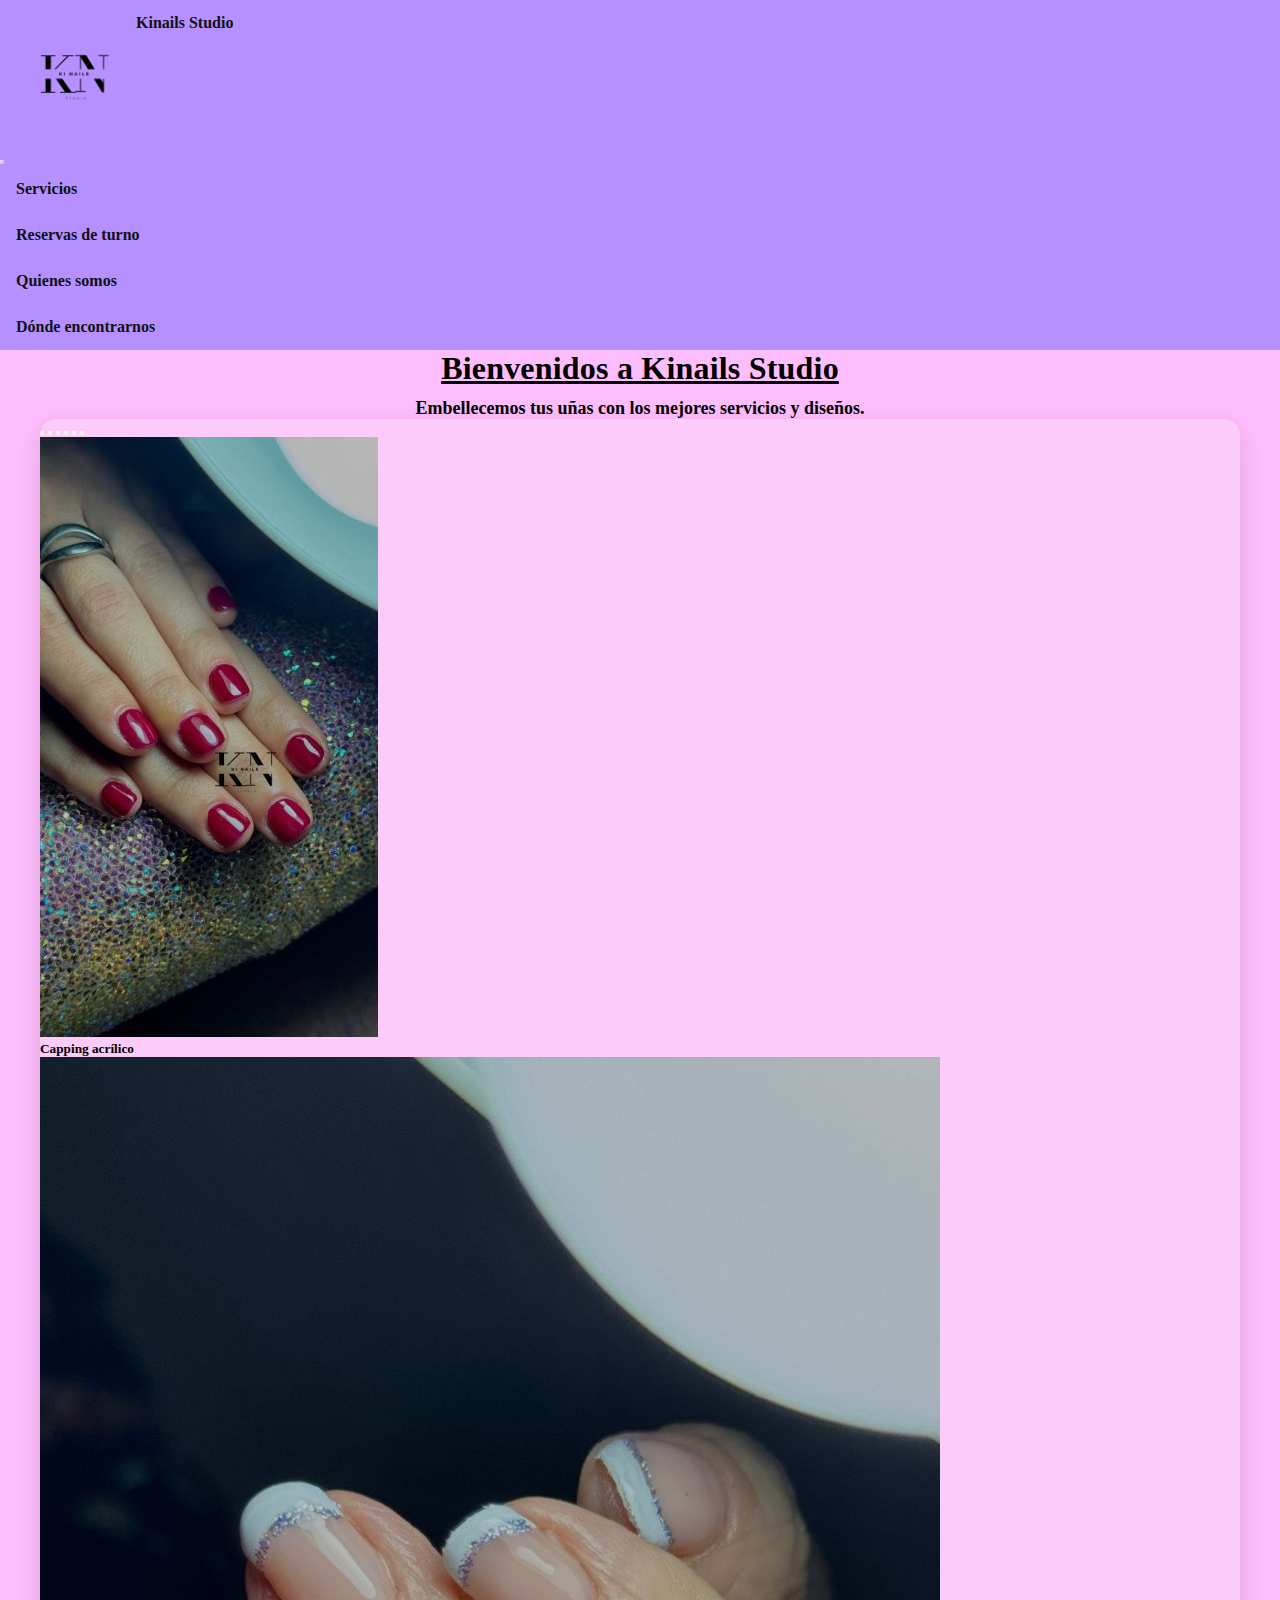
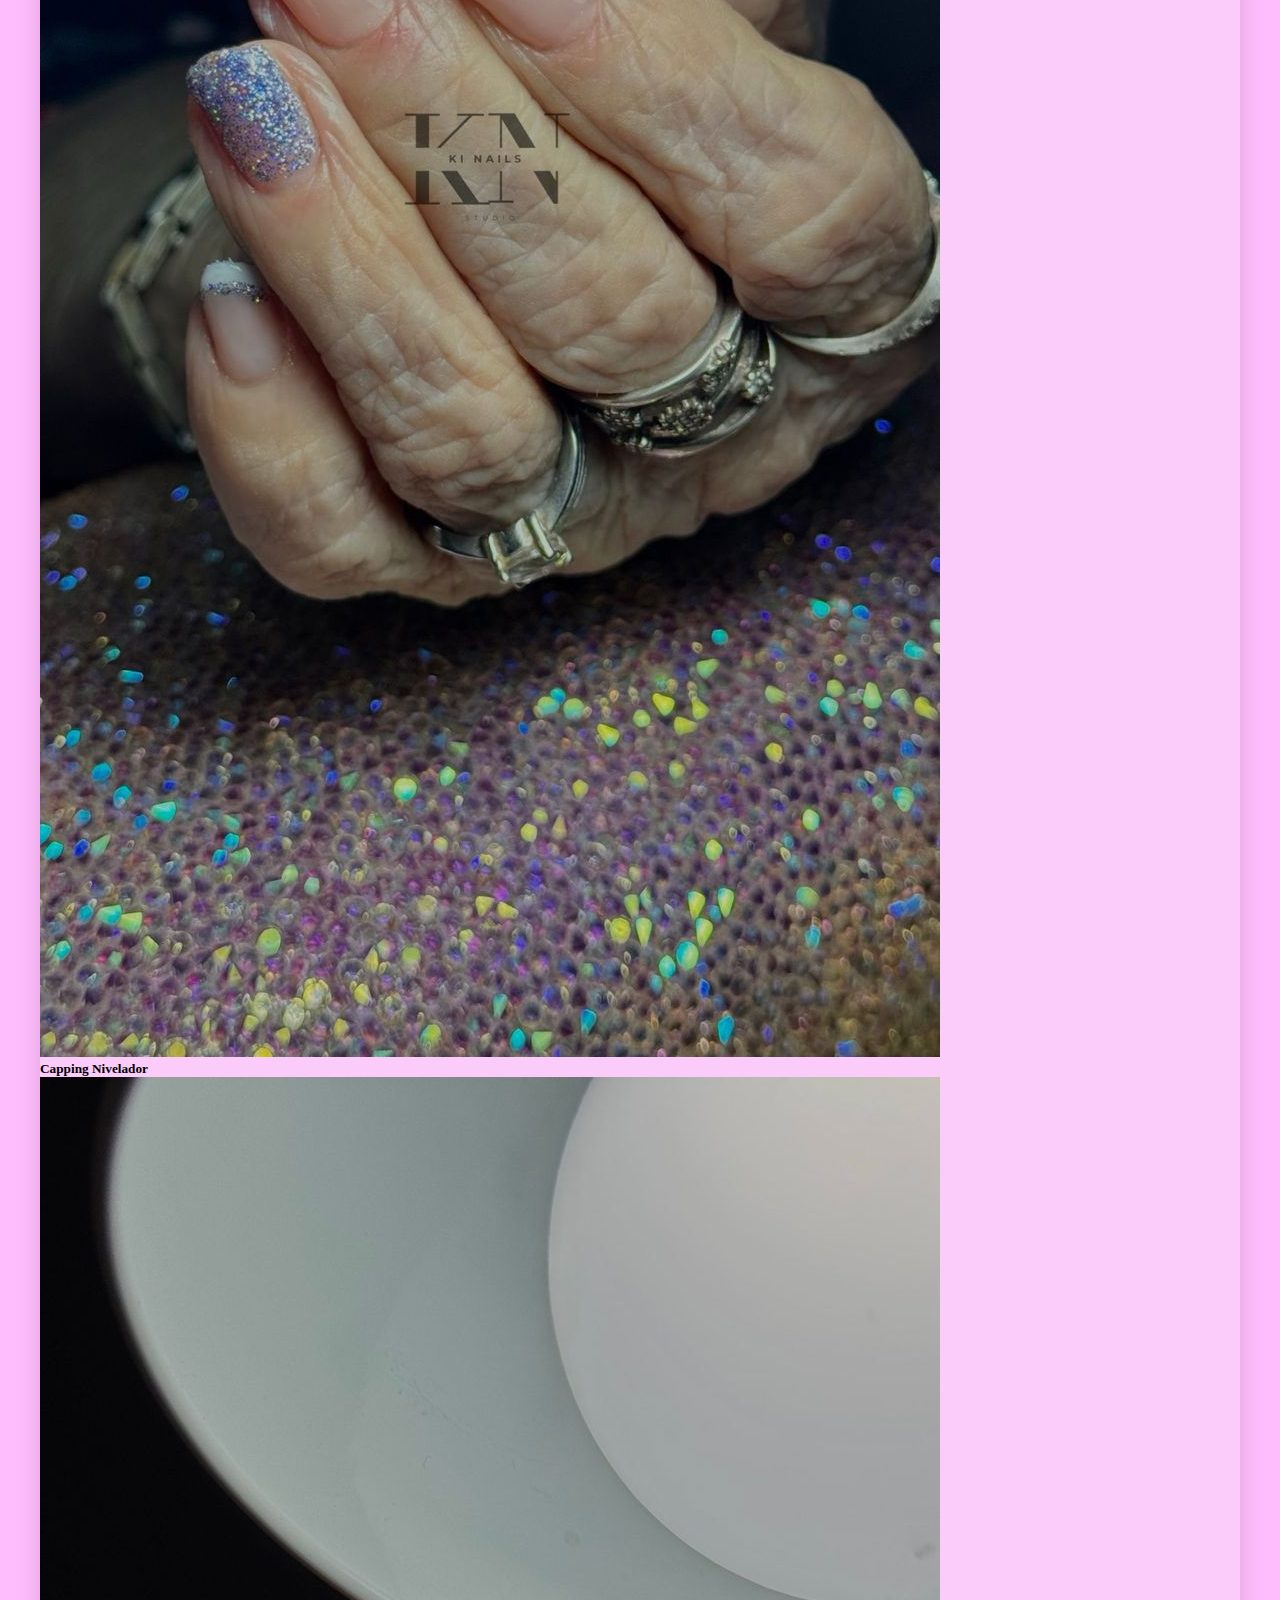
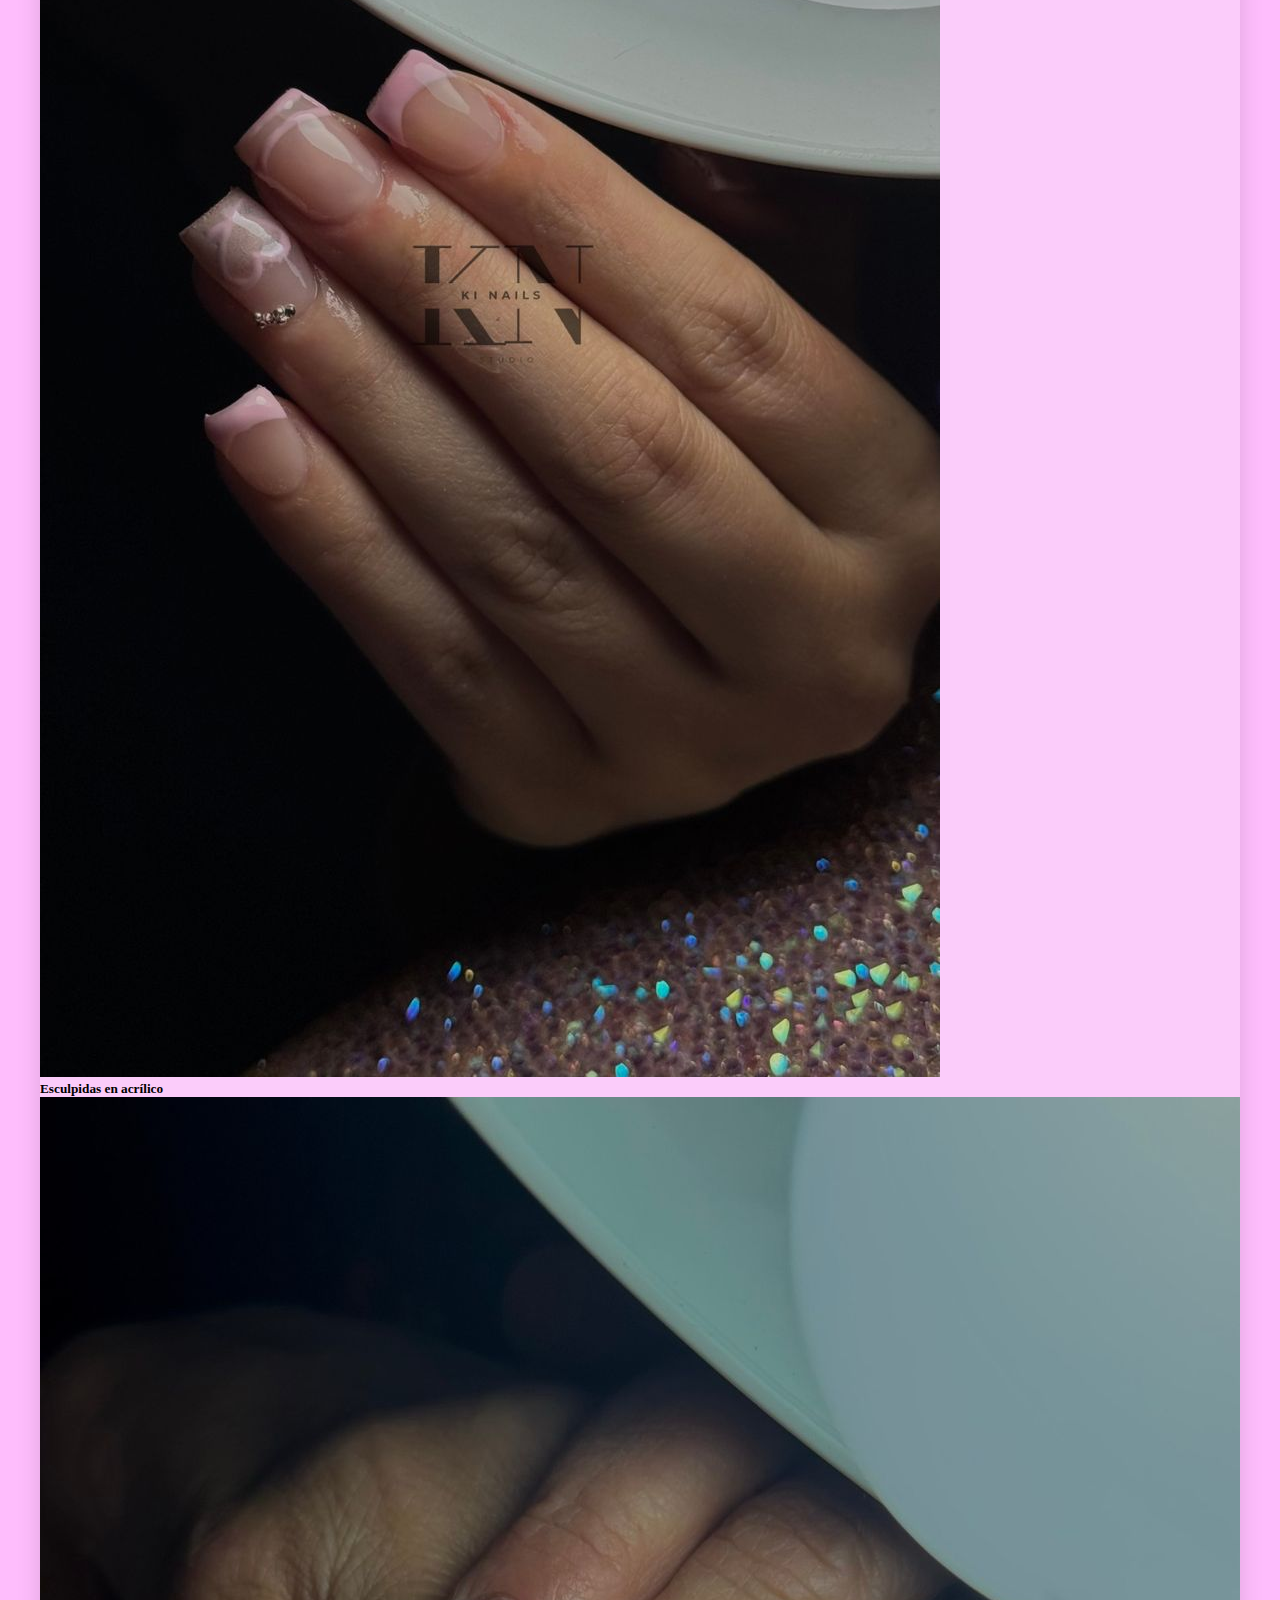
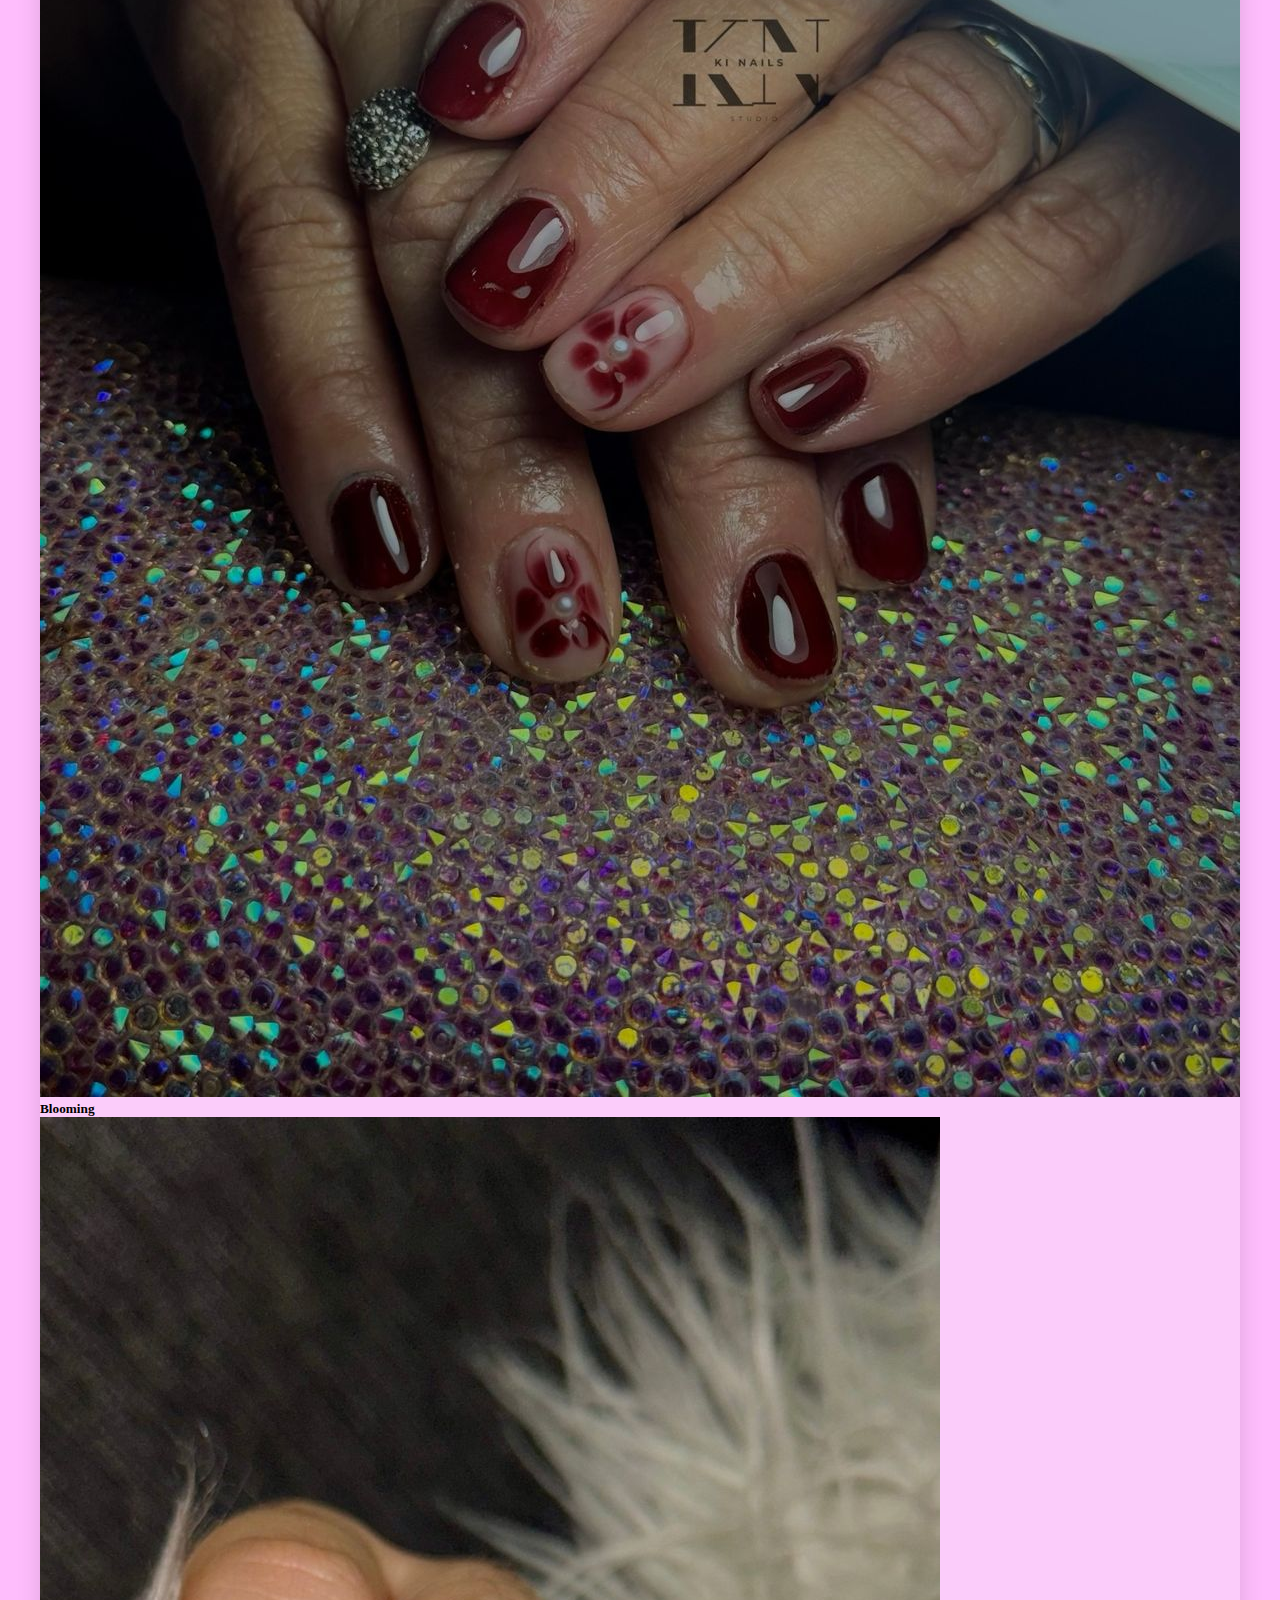
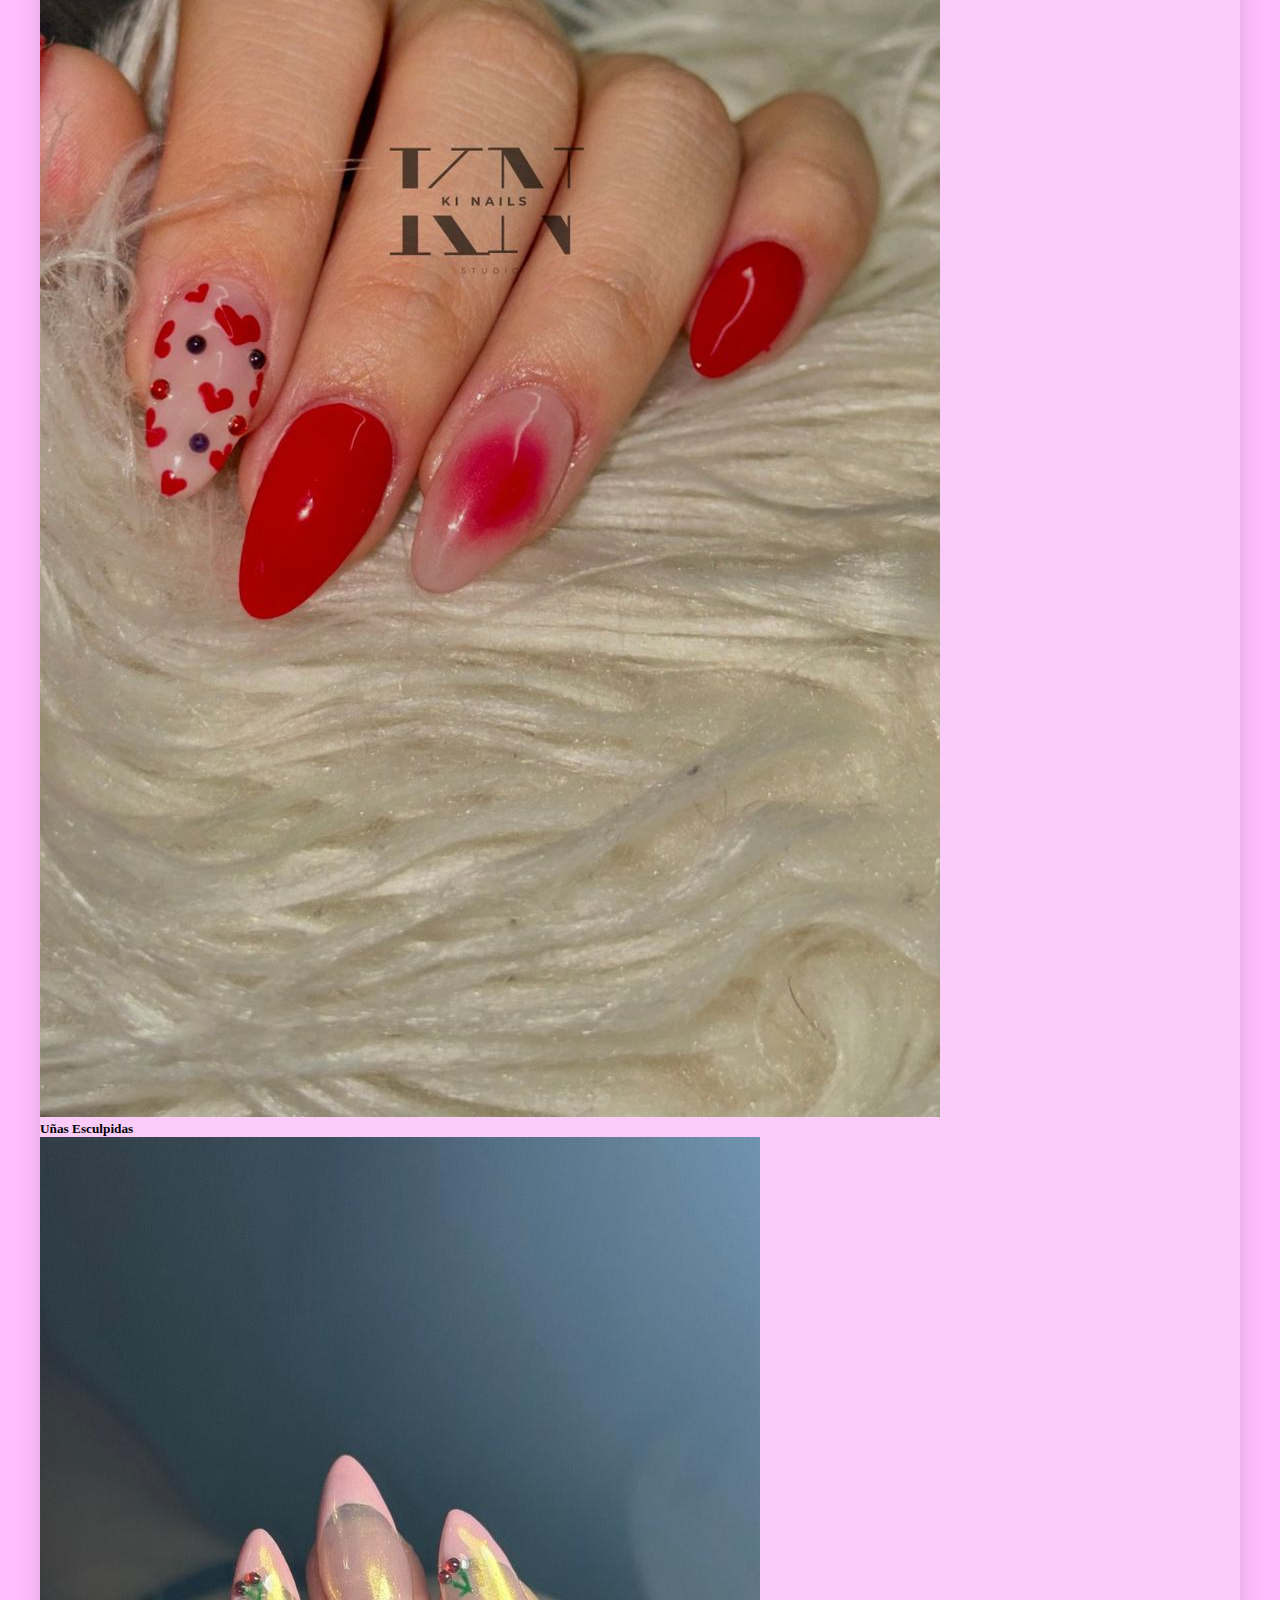
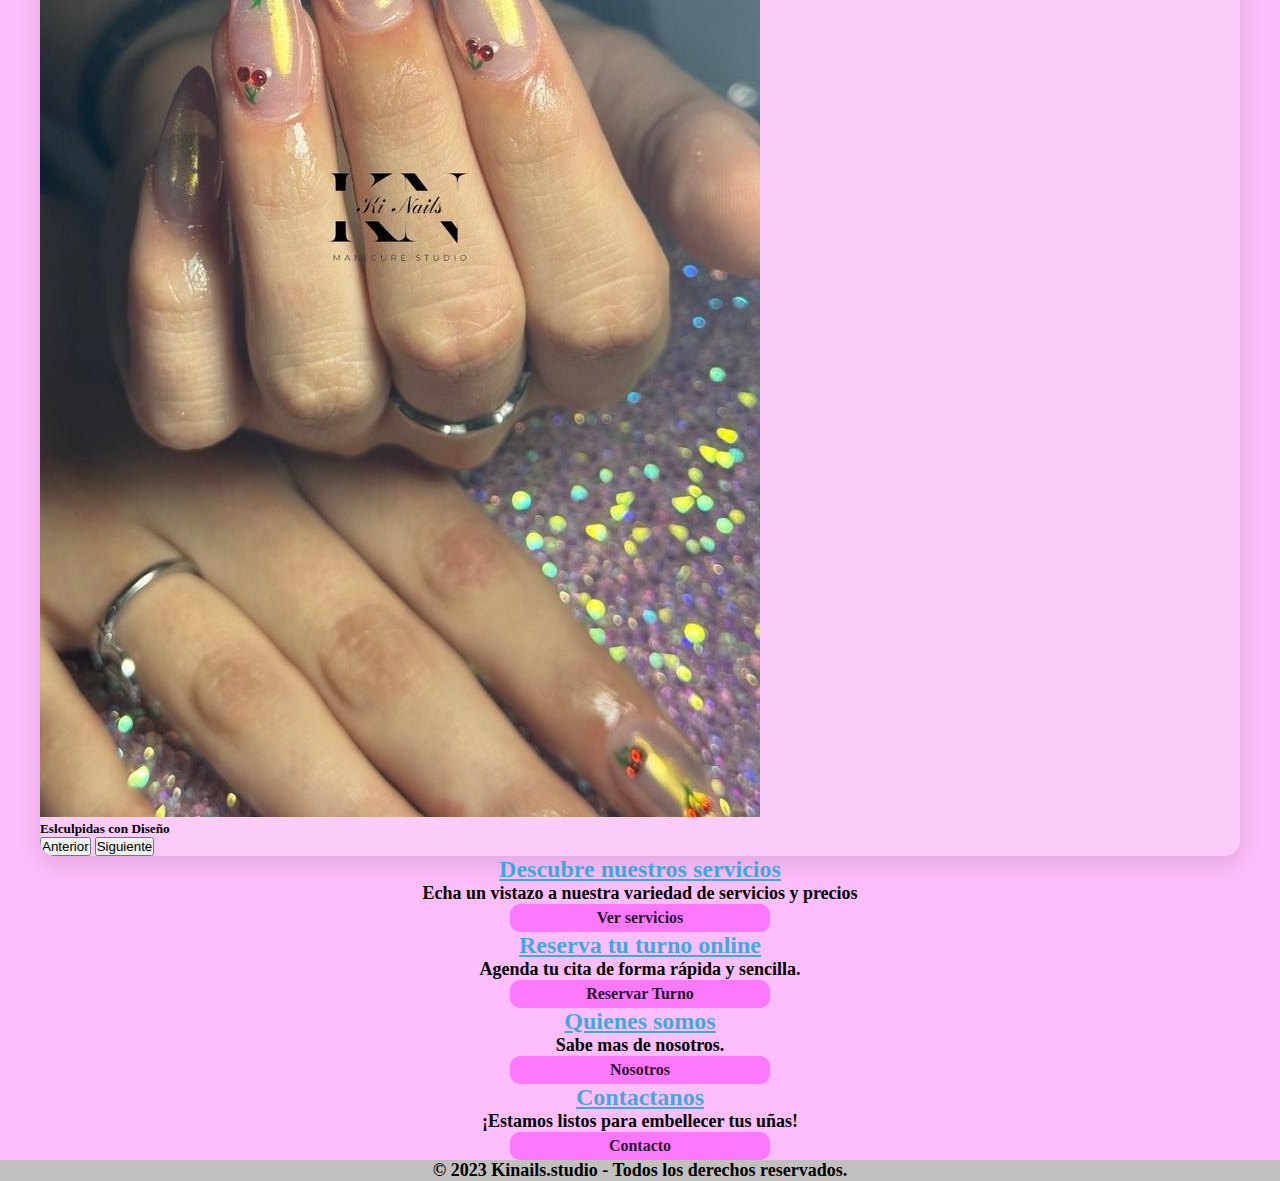
<file: index.html>
<!DOCTYPE html>
<html lang="en">

<head>
    <meta charset="UTF-8">
    <meta name="viewport" content="width=device-width, initial-scale=1.0">
    <title>Kinails Studio</title>
    <link href="https://cdn.jsdelivr.net/npm/bootstrap@5.3.7/dist/css/bootstrap.min.css" rel="stylesheet"
        integrity="sha384-LN+7fdVzj6u52u30Kp6M/trliBMCMKTyK833zpbD+pXdCLuTusPj697FH4R/5mcr" crossorigin="anonymous">

    <link rel="stylesheet" href="./css/styles.css">
</head>

<body>

    <header>
        <nav class="navbar navbar-expand-lg bg-kinails">
            <div class="container">

                <a class="navbar-brand d-flex align-items-center" href="index.html">
                    <img src="./assets/img/kinails.jpg-removebg-preview.png" alt="Kinails Studio" height="120"
                        class="me-2">
                    <span class="brand-text d-none d-sm-inline">Kinails Studio</span>
                </a>


                <button class="navbar-toggler" type="button" data-bs-toggle="collapse" data-bs-target="#mainNav"
                    aria-controls="mainNav" aria-expanded="false" aria-label="Toggle navigation">
                    <span class="navbar-toggler-icon"></span>
                </button>


                <div class="collapse navbar-collapse" id="mainNav">
                    <ul class="navbar-nav ms-auto">
                        <li class="nav-item"><a class="nav-link" href="./pages/servicios.html">Servicios</a></li>
                        <li class="nav-item"><a class="nav-link" href="./pages/reservas.html">Reservas de turno</a></li>
                        <li class="nav-item"><a class="nav-link" href="./pages/quienes-somos.html">Quienes somos</a>
                        </li>
                        <li class="nav-item"><a class="nav-link" href="./pages/donde-encontrarnos.html">Dónde
                                encontrarnos</a></li>
                    </ul>
                </div>
            </div>
        </nav>
    </header>

    <main>


        <h1>Bienvenidos a Kinails Studio</h1>

        <p>Embellecemos tus uñas con los mejores servicios y diseños.</p>
        <!-- Carrusel -->

        <section class="container">
            <div class="row">
                <div class="col-sm-12 col-lg-6">
                    <div id="carouselExampleCaptions" class="carousel slide" data-bs-ride="carousel">

                        <!-- Indicadores -->
                        <div class="carousel-indicators">
                            <button type="button" data-bs-target="#carouselExampleCaptions" data-bs-slide-to="0"
                                class="active" aria-current="true" aria-label="Slide 1"></button>
                            <button type="button" data-bs-target="#carouselExampleCaptions" data-bs-slide-to="1"
                                aria-label="Slide 2"></button>
                            <button type="button" data-bs-target="#carouselExampleCaptions" data-bs-slide-to="2"
                                aria-label="Slide 3"></button>
                            <button type="button" data-bs-target="#carouselExampleCaptions" data-bs-slide-to="3"
                                aria-label="Slide 4"></button>
                            <button type="button" data-bs-target="#carouselExampleCaptions" data-bs-slide-to="4"
                                aria-label="Slide 5"></button>
                            <button type="button" data-bs-target="#carouselExampleCaptions" data-bs-slide-to="5"
                                aria-label="Slide 6"></button>
                        </div>

                        <!-- Slides -->
                        <div class="carousel-inner">
                            <div class="carousel-item active" data-bs-ride="5000">
                                <img src="./assets/img/capping acrilico.jpeg" class="d-block w-100"
                                    alt="capping acrílico">
                                <div class="carousel-caption">
                                    <h5>Capping acrílico</h5>
                                </div>
                            </div>
                            <div class="carousel-inner">
                                <div class="carousel-item" data-bs-ride="5000">
                                    <img src="./assets/img/capping nivelador.jpeg" class="d-block w-100"
                                        alt="capping nivelador">
                                    <div class="carousel-caption">
                                        <h5>Capping Nivelador</h5>
                                    </div>
                                </div>
                                <div class="carousel-item" data-bs-ride="5000">
                                    <img src="./assets/img/esculpidas en acrilico.jpeg" class="d-block w-100"
                                        alt="esculpidas en acrílico">
                                    <div class="carousel-caption">
                                        <h5>Esculpidas en acrílico</h5>
                                    </div>
                                </div>
                                <div class="carousel-item" data-bs-ride="5000">
                                    <img src="./assets/img/esmaltado semi con blooming.jpeg" class="d-block w-100"
                                        alt="blooming">
                                    <div class="carousel-caption d-none d-md-block">
                                        <h5>Blooming</h5>
                                    </div>
                                </div>
                                <div class="carousel-item" data-bs-ride="5000">
                                    <img src="./assets/img/uñas esculpidas.jpeg" class="d-block w-100" alt="esculpidas">
                                    <div class="carousel-caption">
                                        <h5>Uñas Esculpidas</h5>
                                    </div>
                                </div>
                                <div class="carousel-item" data-bs-ride="5000">
                                    <img src="./assets/img/esculpidas diseño.jpeg" class="d-block w-100"
                                        alt="esculpidas diseño">
                                    <div class="carousel-caption">
                                        <h5>Eslculpidas con Diseño</h5>
                                    </div>
                                </div>
                            </div>

                            <!-- Controles -->
                            <button class="carousel-control-prev" type="button"
                                data-bs-target="#carouselExampleCaptions" data-bs-slide="prev">
                                <span class="carousel-control-prev-icon" aria-hidden="true"></span>
                                <span class="visually-hidden">Anterior</span>
                            </button>
                            <button class="carousel-control-next" type="button"
                                data-bs-target="#carouselExampleCaptions" data-bs-slide="next">
                                <span class="carousel-control-next-icon" aria-hidden="true"></span>
                                <span class="visually-hidden">Siguiente</span>
                            </button>
                        </div>
                    </div>
                </div>
        </section>




        <section class="section-servicios">
            <h2>Descubre nuestros servicios</h2>
            <p>Echa un vistazo a nuestra variedad de servicios y precios</p>
            <a href="./pages/servicios.html" class="boton">Ver servicios</a>
        </section>
        <section class="section-reserva">
            <h2>Reserva tu turno online</h2>
            <p>Agenda tu cita de forma rápida y sencilla.</p>
            <a href="./pages/reservas.html" class="boton">Reservar Turno</a>
        </section>

        <section class="section-nosotros">
            <h2>Quienes somos</h2>
            <p>Sabe mas de nosotros.</p>
            <a href="./pages/quienes-somos.html" class="boton">Nosotros</a>
        </section>

        <section class="section-Contacto">
            <h2>Contactanos</h2>
            <p>¡Estamos listos para embellecer tus uñas!</p>
            <a href="./pages/donde-encontrarnos.html" class="boton">Contacto</a>
        </section>

    </main>


    <footer>
        <p>© 2023 Kinails.studio - Todos los derechos reservados.</p>
    </footer>


    <script src="https://cdn.jsdelivr.net/npm/bootstrap@5.3.7/dist/js/bootstrap.bundle.min.js"
        integrity="sha384-ndDqU0Gzau9qJ1lfW4pNLlhNTkCfHzAVBReH9diLvGRem5+R9g2FzA8ZGN954O5Q"
        crossorigin="anonymous"></script>


</body>

</html>
</file>
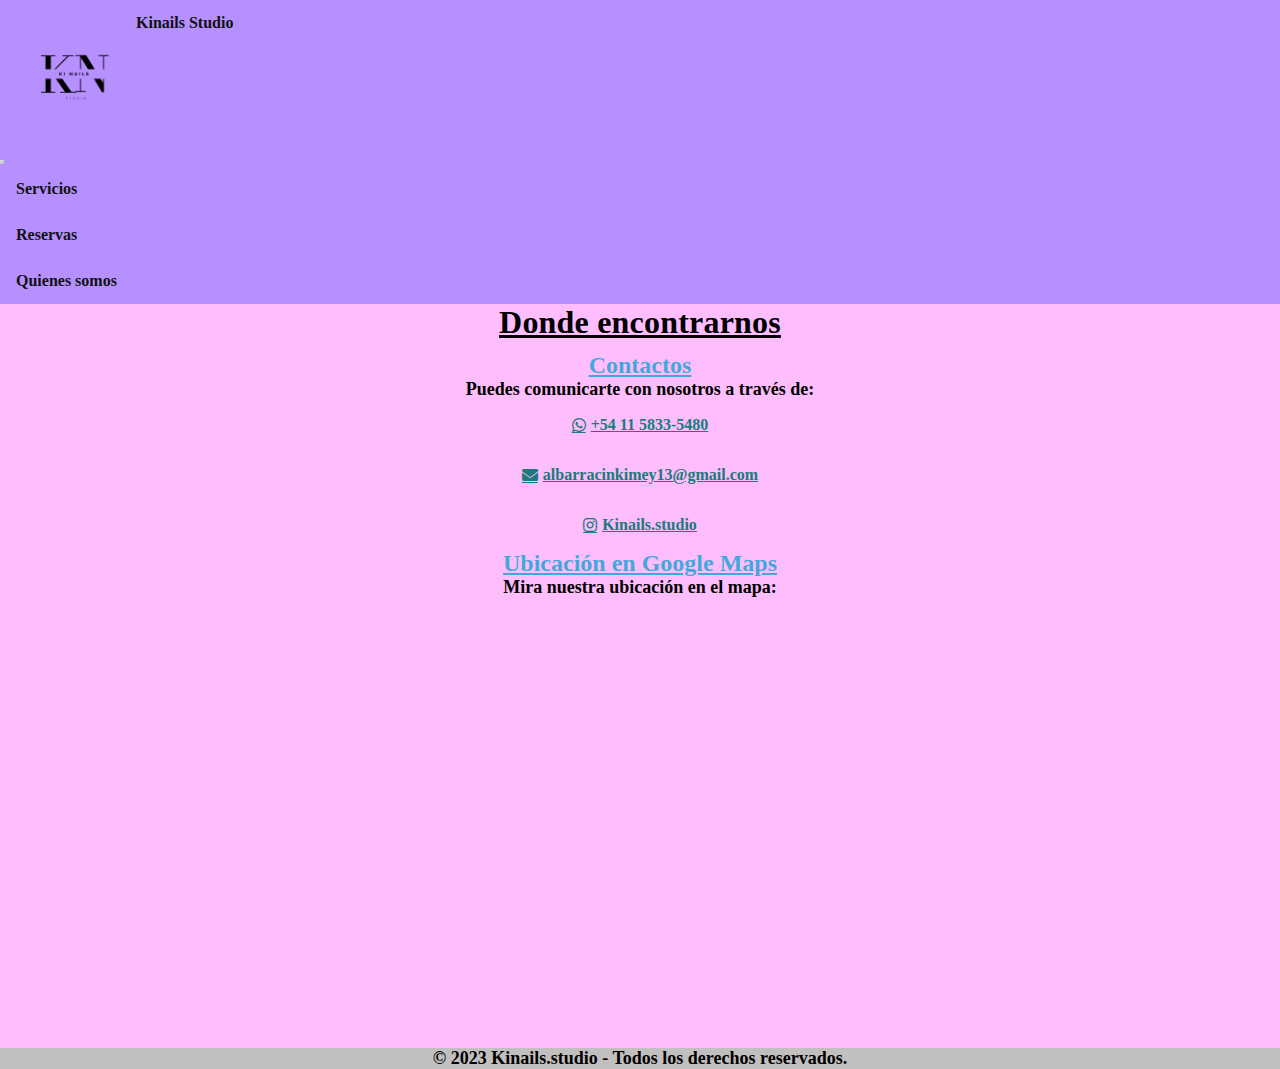
<file: pages/donde-encontrarnos.html>
<!DOCTYPE html>
<html lang="en">

<head>
    <meta charset="UTF-8">
    <meta name="viewport" content="width=device-width, initial-scale=1.0">
    <title>Donde encontrarnos</title>

    <link href="https://cdn.jsdelivr.net/npm/bootstrap@5.3.7/dist/css/bootstrap.min.css" rel="stylesheet"
        integrity="sha384-LN+7fdVzj6u52u30Kp6M/trliBMCMKTyK833zpbD+pXdCLuTusPj697FH4R/5mcr" crossorigin="anonymous">

    <link rel="stylesheet" href="../css/styles.css">

    <link rel="stylesheet" href="https://cdnjs.cloudflare.com/ajax/libs/font-awesome/6.5.2/css/all.min.css">

</head>

<body>

    <header>
        <nav class="navbar navbar-expand-lg bg-kinails">
            <div class="container">

                <a class="navbar-brand d-flex align-items-center" href="../index.html">
                    <img src="../assets/img/kinails.jpg-removebg-preview.png" alt="Kinails Studio" height="120"
                        class="me-2">
                    <span class="brand-text d-none d-sm-inline">Kinails Studio</span>
                </a>


                <button class="navbar-toggler" type="button" data-bs-toggle="collapse" data-bs-target="#mainNav"
                    aria-controls="mainNav" aria-expanded="false" aria-label="Toggle navigation">
                    <span class="navbar-toggler-icon"></span>
                </button>


                <div class="collapse navbar-collapse" id="mainNav">
                    <ul class="navbar-nav ms-auto">
                        <li class="nav-item"><a class="nav-link" href="../pages/servicios.html">Servicios</a></li>
                        <li class="nav-item"><a class="nav-link" href="../pages/reservas.html">Reservas</a></li>
                        <li class="nav-item"><a class="nav-link" href="../pages/quienes-somos.html">Quienes somos</a>
                        </li>
                    </ul>
                </div>
            </div>
        </nav>
    </header>


    <main>
        <h1>Donde encontrarnos</h1>



        <section id="ubicacion">

            <!-- <p class="addres-link"> 
        <a href="https://www.google.com/maps/search/Av.+%C3%81lvarez+Jonte+4786,+C1407+Cdad.+Aut%C3%B3noma+de+Buenos+Aires" target="_blank">

            Av. Álvarez Jonte 4786, C1407 Cdad. Autónoma de Buenos Aires
        </a>
    </p> -->

            <div id="contacto">
                <h2>Contactos</h2>
                <p>Puedes comunicarte con nosotros a través de:</p>
                <a class="wsp" href="https://wa.me/5491158335480" target="_blank">
                    <i class="fa-brands fa-whatsapp"></i>+54 11 5833-5480 </a>

                <a class="gm" href="https://mail.google.com/mail/?view=cm&to=albarracinkimey13@gmail.com"
                    target="_blank">
                    <i class="fa-solid fa-envelope"></i> albarracinkimey13@gmail.com
                </a>

                <a class="ig" href="https://www.instagram.com/kinails.studio" target="_blank">
                    <i class="fa-brands fa-instagram"></i> Kinails.studio </a>
            </div>

            <h2>Ubicación en Google Maps</h2>
            <p>Mira nuestra ubicación en el mapa:</p>
            <div class="mapa">
                <iframe
                    src="https://www.google.com/maps/embed?pb=!1m18!1m12!1m3!1d3283.37980837419!2d-58.5056541!3d-34.619841099999995!2m3!1f0!2f0!3f0!3m2!1i1024!2i768!4f13.1!3m3!1m2!1s0x95bcc9d3a7006a67%3A0xdd8de3b2842f4e14!2sAv.%20%C3%81lvarez%20Jonte%204786%2C%20C1407%20Cdad.%20Aut%C3%B3noma%20de%20Buenos%20Aires!5e0!3m2!1ses!2sar!4v1751669173255!5m2!1ses!2sar"
                    width="600" height="450" style="border:0;" allowfullscreen="" loading="lazy"
                    referrerpolicy="no-referrer-when-downgrade"></iframe>
            </div>
        </section>

    </main>

    <footer>
        <p>© 2023 Kinails.studio - Todos los derechos reservados.</p>
    </footer>




    <script src="https://cdn.jsdelivr.net/npm/bootstrap@5.3.7/dist/js/bootstrap.bundle.min.js"
        integrity="sha384-ndDqU0Gzau9qJ1lfW4pNLlhNTkCfHzAVBReH9diLvGRem5+R9g2FzA8ZGN954O5Q"
        crossorigin="anonymous"></script>



</body>

</html>
</file>
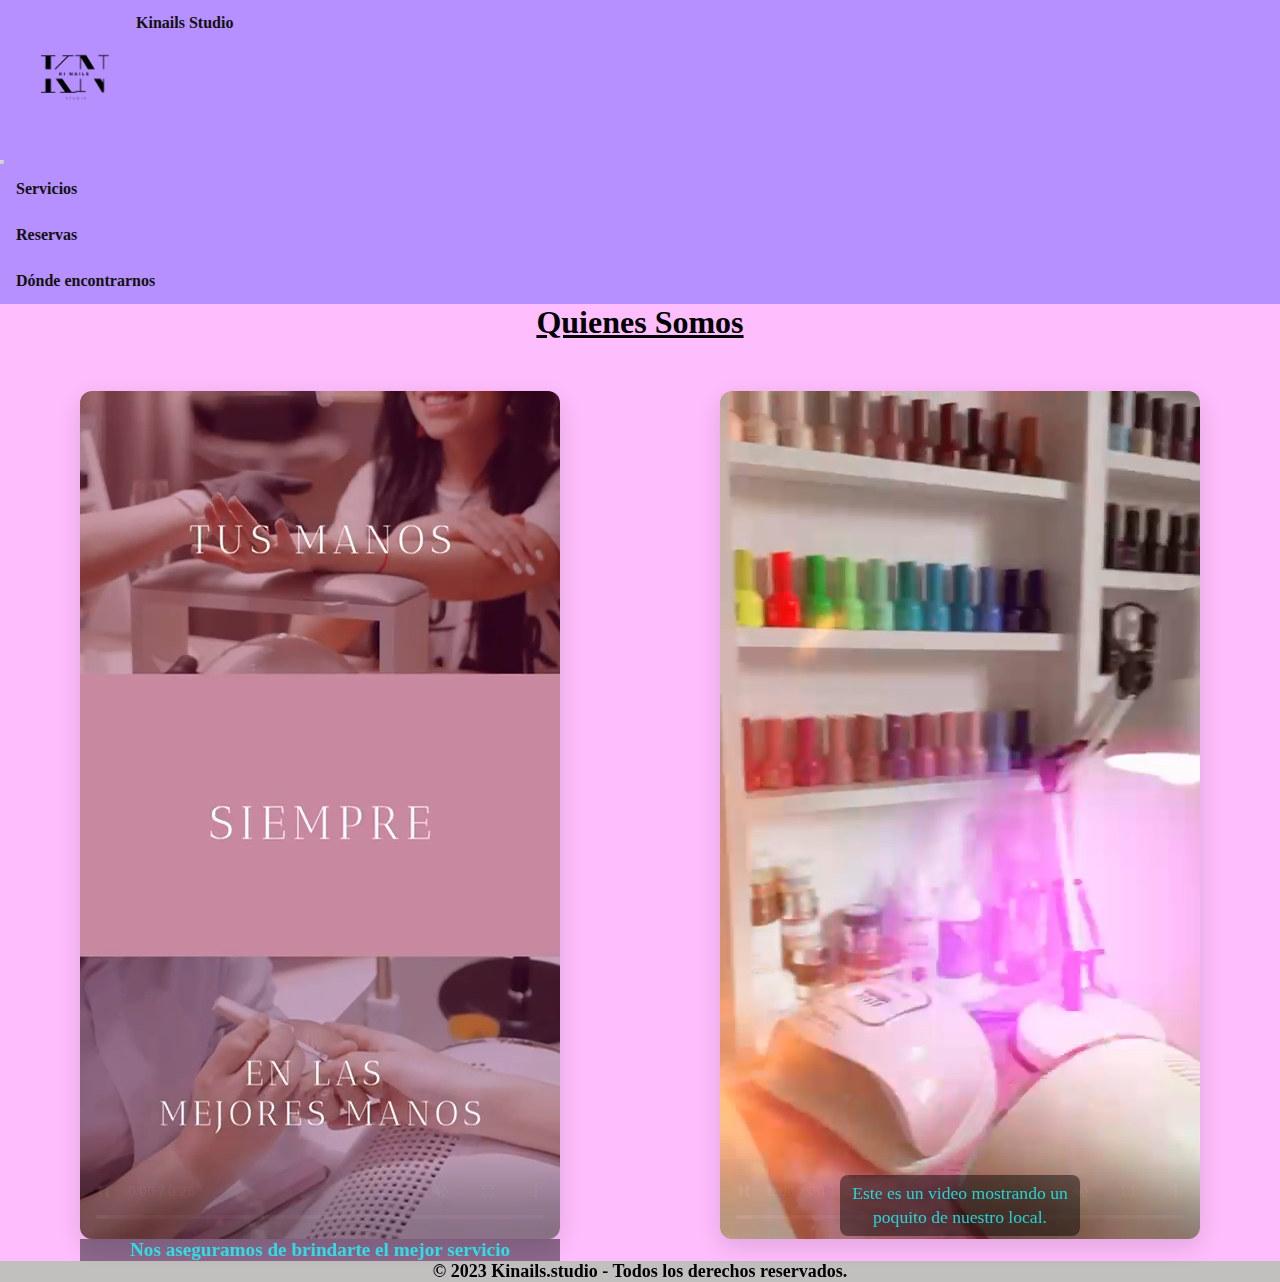
<file: pages/quienes-somos.html>
<!DOCTYPE html>
<html lang="en">
<head>
    <meta charset="UTF-8">
    <meta name="viewport" content="width=device-width, initial-scale=1.0">
    <title>Quienes somos</title>
    
<link href="https://cdn.jsdelivr.net/npm/bootstrap@5.3.7/dist/css/bootstrap.min.css" rel="stylesheet" integrity="sha384-LN+7fdVzj6u52u30Kp6M/trliBMCMKTyK833zpbD+pXdCLuTusPj697FH4R/5mcr" crossorigin="anonymous">

    <link rel="stylesheet" href="../css/styles.css">
</head>


<body>

<header>
    <nav class="navbar navbar-expand-lg bg-kinails">
    <div class="container">
        
        <a class="navbar-brand d-flex align-items-center" href="../index.html">
        <img src="../assets/img/kinails.jpg-removebg-preview.png" alt="Kinails Studio" height="120" class="me-2">
        <span class="brand-text d-none d-sm-inline">Kinails Studio</span>
        </a>

        
        <button class="navbar-toggler" type="button" data-bs-toggle="collapse" data-bs-target="#mainNav"
                aria-controls="mainNav" aria-expanded="false" aria-label="Toggle navigation">
        <span class="navbar-toggler-icon"></span>
        </button>

    
        <div class="collapse navbar-collapse" id="mainNav">
        <ul class="navbar-nav ms-auto">
            <li class="nav-item"><a class="nav-link" href="../pages/servicios.html">Servicios</a></li>
            <li class="nav-item"><a class="nav-link" href="../pages/reservas.html">Reservas</a></li>
            <li class="nav-item"><a class="nav-link" href="../pages/donde-encontrarnos.html">Dónde encontrarnos</a></li>
        </ul>
        </div>
    </div>
    </nav>
</header>

<h1 class="somos">Quienes Somos</h1>

<main id="quienes-somos">


<div > 
<video autoplay loop controls muted src="../assets/video/video del studio.mp4" ></video>
<p class="comentario-video">Nos aseguramos de brindarte el mejor servicio</p>
</div> 

<div class="video-contenedor"> 
<video autoplay loop controls muted src="../assets/video/video del local.mp4" ></video>
<p class="comentario-superpuesto">Este es un video mostrando un poquito de nuestro local.</p>
</div>

</main>





<footer>
    <p>© 2023 Kinails.studio - Todos los derechos reservados.</p>
</footer>




    
<script src="https://cdn.jsdelivr.net/npm/bootstrap@5.3.7/dist/js/bootstrap.bundle.min.js" integrity="sha384-ndDqU0Gzau9qJ1lfW4pNLlhNTkCfHzAVBReH9diLvGRem5+R9g2FzA8ZGN954O5Q" crossorigin="anonymous"></script>





</body>
</html>
</file>
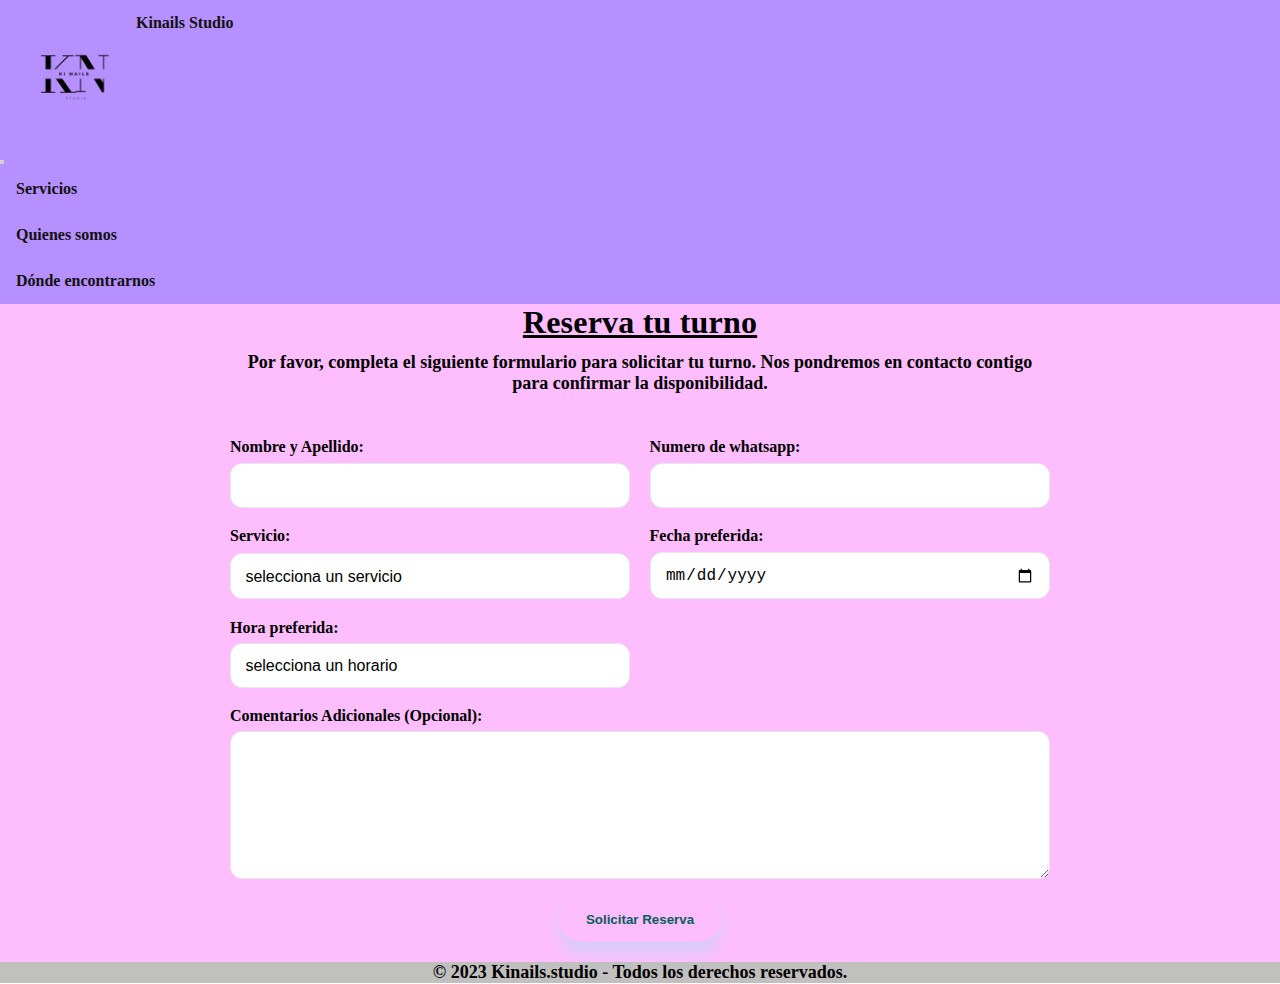
<file: pages/reservas.html>
<!DOCTYPE html>
<html lang="en">

<head>
    <meta charset="UTF-8">
    <meta name="viewport" content="width=device-width, initial-scale=1.0">
    <title>Reserva de turno</title>

    <link href="https://cdn.jsdelivr.net/npm/bootstrap@5.3.7/dist/css/bootstrap.min.css" rel="stylesheet"
        integrity="sha384-LN+7fdVzj6u52u30Kp6M/trliBMCMKTyK833zpbD+pXdCLuTusPj697FH4R/5mcr" crossorigin="anonymous">

    <link rel="stylesheet" href="../css/styles.css">
</head>

<body>

    <header>
        <nav class="navbar navbar-expand-lg bg-kinails">
            <div class="container">

                <a class="navbar-brand d-flex align-items-center" href="../index.html">
                    <img src="../assets/img/kinails.jpg-removebg-preview.png" alt="Kinails Studio" height="120"
                        class="me-2">
                    <span class="brand-text d-none d-sm-inline">Kinails Studio</span>
                </a>


                <button class="navbar-toggler" type="button" data-bs-toggle="collapse" data-bs-target="#mainNav"
                    aria-controls="mainNav" aria-expanded="false" aria-label="Toggle navigation">
                    <span class="navbar-toggler-icon"></span>
                </button>


                <div class="collapse navbar-collapse" id="mainNav">
                    <ul class="navbar-nav ms-auto">
                        <li class="nav-item"><a class="nav-link" href="../pages/servicios.html">Servicios</a></li>
                        <li class="nav-item"><a class="nav-link" href="../pages/quienes-somos.html">Quienes somos</a>
                        </li>
                        <li class="nav-item"><a class="nav-link" href="../pages/donde-encontrarnos.html">Dónde
                                encontrarnos</a></li>
                    </ul>
                </div>
            </div>
        </nav>
    </header>

    <main>

        <h1>Reserva tu turno</h1>

        <section id="reserva">
            <p>Por favor, completa el siguiente formulario para solicitar tu turno. Nos pondremos en contacto contigo
                para confirmar la disponibilidad.</p>

            <form id="formulario-reserva" action="https://formspree.io/f/mzzrdrba" method="post">
                <div>
                    <label for="nombre">Nombre y Apellido:</label>
                    <input type="text" id="nombre" name="nombre" required>
                </div>
                <div>
                    <label for="whatsapp">Numero de whatsapp:</label>
                    <input type="tel" id="whatsapp" name="whatsapp" required>
                </div>
                <div>
                    <label for="servicio">Servicio:</label>
                    <select id="servicio" name="servicio" required>
                        <option value>selecciona un servicio</option>
                        <option value="Esculpidas acrilico"> esculpidas acrilico</option>
                        <option value="service de esculpidas">service de esculpidas</option>
                        <option value="capping nivelador">capping nivelador</option>
                        <option value="capping nivelador">capping acrilico</option>
                        <option value="capping nivelador">service nivelador</option>
                        <option value="capping nivelador">service acrilico</option>
                        <option value="capping nivelador">esmaltado semipermanente</option>
                        <option value="capping nivelador">service de esmaltado</option>
                        <option value="capping nivelador">Retirado de nuestro salon</option>
                        <option value="capping nivelador">Retirado de otra colega</option>

                    </select>
                </div>
                <div>
                    <label for="fecha">Fecha preferida:</label>
                    <input type="date" id="fecha" name="fecha" required>
                </div>
                <div>
                    <label for="hora">Hora preferida:</label>
                    <select id="hora" name="hora" required>
                        <option value>selecciona un horario</option>
                        <option value="9:00 - 10:30"> 9:00 - 10:30</option>
                        <option value="10:30 - 12:00">10:30 - 12:00</option>
                        <option value="12:00 - 13:30">12:00 - 13:30</option>
                        <option value="13:30 - 15:00">13:30 - 15:00</option>
                        <option value="15:00 - 16:30">15:00 - 16:30</option>
                        <option value="16:30 - 18:00">16:30 - 18:00</option>
                        <option value="18:00 - 19:30">18:00 - 19:30</option>
                        <option value="19:30 - 21:00">19:30 - 21:00</option>
                    </select>
                </div>
                <div>
                    <label for="comentario">Comentarios Adicionales (Opcional):</label>
                    <textarea name="comentario" id="comentario"></textarea>
                </div>

                <input type="hidden" name="subject" value="Nueva Solicitud de Reserva desde Kinails.studio">
                <button type="submit">Solicitar Reserva</button>
            </form>
        </section>
    </main>

    <footer>
        <p>© 2023 Kinails.studio - Todos los derechos reservados.</p>
    </footer>


    <script src="https://cdn.jsdelivr.net/npm/bootstrap@5.3.7/dist/js/bootstrap.bundle.min.js"
        integrity="sha384-ndDqU0Gzau9qJ1lfW4pNLlhNTkCfHzAVBReH9diLvGRem5+R9g2FzA8ZGN954O5Q"
        crossorigin="anonymous"></script>

</body>

</html>
</file>
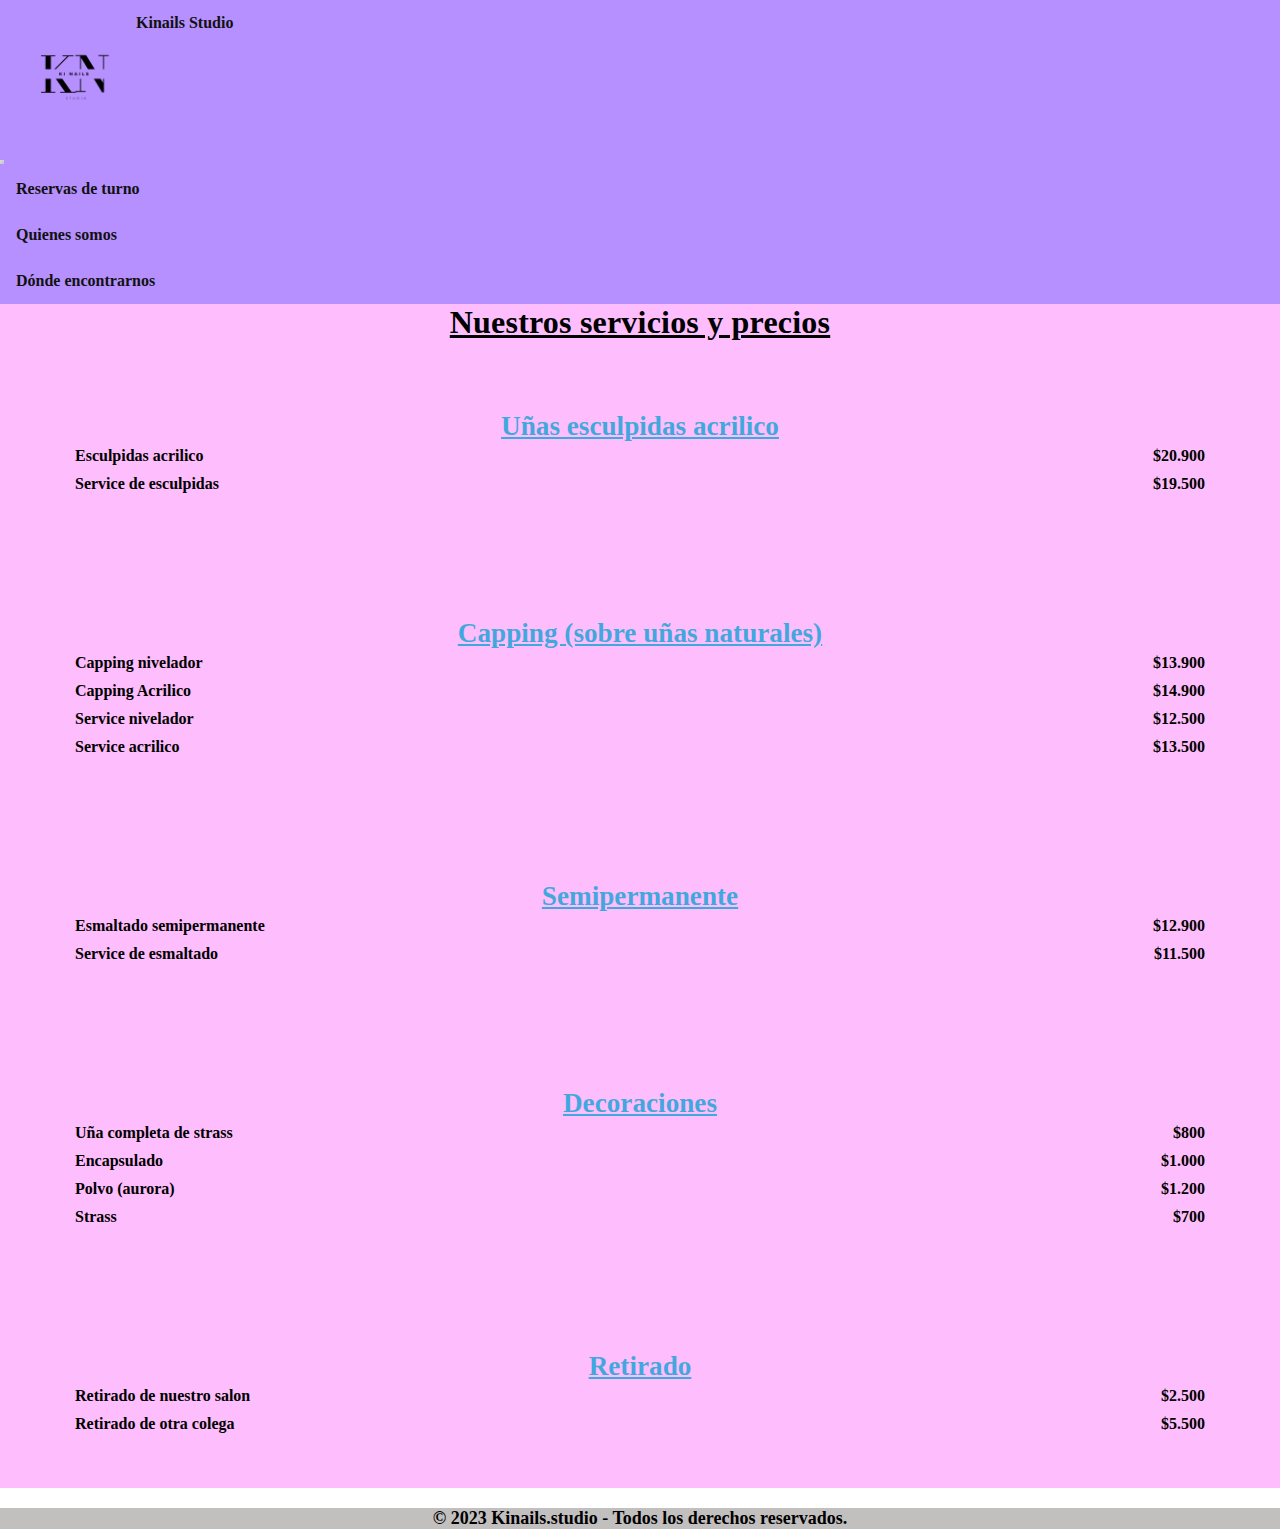
<file: pages/servicios.html>
<!DOCTYPE html>
<html lang="en">

<head>
    <meta charset="UTF-8">
    <meta name="viewport" content="width=device-width, initial-scale=1.0">
    <title>Servicios</title>
    <link rel="stylesheet" href="../css/styles.css">
    <link href="https://cdn.jsdelivr.net/npm/bootstrap@5.3.7/dist/css/bootstrap.min.css" rel="stylesheet"
        integrity="sha384-LN+7fdVzj6u52u30Kp6M/trliBMCMKTyK833zpbD+pXdCLuTusPj697FH4R/5mcr" crossorigin="anonymous">

</head>

<body>

    <header>
        <nav class="navbar navbar-expand-lg bg-kinails">
            <div class="container">

                <a class="navbar-brand d-flex align-items-center" href="../index.html">
                    <img src="../assets/img/kinails.jpg-removebg-preview.png" alt="Kinails Studio" height="120"
                        class="me-2">
                    <span class="brand-text d-none d-sm-inline">Kinails Studio</span>
                </a>


                <button class="navbar-toggler" type="button" data-bs-toggle="collapse" data-bs-target="#mainNav"
                    aria-controls="mainNav" aria-expanded="false" aria-label="Toggle navigation">
                    <span class="navbar-toggler-icon"></span>
                </button>


                <div class="collapse navbar-collapse" id="mainNav">
                    <ul class="navbar-nav ms-auto">
                        <li class="nav-item"><a class="nav-link" href="../pages/reservas.html">Reservas de turno</a>
                        </li>
                        <li class="nav-item"><a class="nav-link" href="../pages/quienes-somos.html">Quienes somos</a>
                        </li>
                        <li class="nav-item"><a class="nav-link" href="../pages/donde-encontrarnos.html">Dónde
                                encontrarnos</a></li>
                    </ul>
                </div>
            </div>
        </nav>
    </header>
    <main>
        <h1>Nuestros servicios y precios</h1>

        <section id="servicios-lista">
            <div class="acrilico">
                <h3>Uñas esculpidas acrilico</h3>
                <div class="servicio">
                    <span>Esculpidas acrilico</span>
                    <span>$20.900</span>
                </div>
                <div class="servicio">
                    <span>Service de esculpidas</span>
                    <span>$19.500</span>

                </div>
            </div>

            <div class="Capping">
                <h3>Capping (sobre uñas naturales)</h3>
                <div class="servicio">
                    <span>Capping nivelador</span>
                    <span>$13.900</span>
                </div>
                <div class="servicio">
                    <span>Capping Acrilico</span>
                    <span>$14.900</span>
                </div>
                <div class="servicio">
                    <span>Service nivelador</span>
                    <span>$12.500</span>
                </div>
                <div class="servicio">
                    <span>Service acrilico</span>
                    <span>$13.500</span>
                </div>

            </div>

            <div class="semi">
                <h3>Semipermanente</h3>
                <div class="servicio">
                    <span>Esmaltado semipermanente</span>
                    <span>$12.900</span>
                </div>
                <div class="servicio">
                    <span>Service de esmaltado</span>
                    <span>$11.500</span>
                </div>
            </div>
            <div class="decoracion">
                <h3>Decoraciones</h3>
                <div class="servicio">
                    <span>Uña completa de strass</span>
                    <span>$800</span>
                </div>
                <div class="servicio">
                    <span>Encapsulado</span>
                    <span>$1.000</span>
                </div>
                <div class="servicio">
                    <span>Polvo (aurora)</span>
                    <span>$1.200</span>
                </div>
                <div class="servicio">
                    <span>Strass</span>
                    <span>$700</span>
                </div>
            </div>
            <div class="retirado">
                <h3>Retirado</h3>
                <div class="servicio">
                    <span>Retirado de nuestro salon</span>
                    <span>$2.500</span>
                </div>
                <div class="servicio">
                    <span>Retirado de otra colega</span>
                    <span>$5.500</span>
                </div>
            </div>
            </div>
        </section>
    </main>

    <footer>
        <p>
            © 2023 Kinails.studio - Todos los derechos reservados.
        </p>
    </footer>


    <script src="https://cdn.jsdelivr.net/npm/bootstrap@5.3.7/dist/js/bootstrap.bundle.min.js"
        integrity="sha384-ndDqU0Gzau9qJ1lfW4pNLlhNTkCfHzAVBReH9diLvGRem5+R9g2FzA8ZGN954O5Q"
        crossorigin="anonymous"></script>

</body>

</html>
</file>
<file: css/styles.css>
@import url('https://fonts.googleapis.com/css2?family=Libertinus+Mono&display=swap');
@import url('https://fonts.googleapis.com/css2?family=Libertinus+Mono&family=Roboto:ital,wght@0,100..900;1,100..900&display=swap');


*   {margin: 0%;
    padding: 0%;
}

main{font-family:"roboto" sans-serif;
background-color:rgb(254, 189, 252);}

footer{ text-align: center;
background-color: rgba(148, 144, 144, 0.573);}



.bg-kinails { background: #b690ff; }            
.navbar .navbar-brand, .navbar .nav-link { color: #111; }
.navbar .nav-link:hover { color: #000; }

.navbar-toggler {
    border-color: rgba(0,0,0,.15);
}
.navbar-toggler-icon{
    background-image: var(--bs-navbar-toggler-icon-bg, 
    url("data:image/svg+xml,%3csvg xmlns='http://www.w3.org/2000/svg' viewBox='0 0 30 30'%3e%3cpath stroke='rgba(0,0,0,0.8)' stroke-linecap='round' stroke-miterlimit='10' stroke-width='2' d='M4 7h22M4 15h22M4 23h22'/%3e%3c/svg%3e"));
}

@media (max-width: 768px) {
    nav ul {
        flex-direction: column;
        align-items: center;
    }
}

h1{text-align: center;
color: rgb(0, 1, 1) !important;
text-decoration: underline;
}

a {
    display: flex;
    color: rgba(0, 0, 0, 0.858);
    padding: 14px 16px;
    text-decoration :none;
    text-align:center;
    font-weight: bold;
}

.boton{ width: 250px;
    background-color: #fa42fd8f;
    display: block;
    margin: 0 auto;
    justify-content: center;
    padding: 5px;
    border-radius: 10px;
}

/* Contenedor del carrusel: borde suave y shadow */
#carouselExampleCaptions.carousel {
    border-radius: 16px;
    overflow: hidden;
    box-shadow: 0 8px 24px rgba(0,0,0,.12);
  background: #f5f5f546;      /* fondo visible cuando la imagen no llena */
}

.row {
    --bs-gutter-x: 1.5rem;
    --bs-gutter-y: 0;
    display: flex;
    flex-wrap: wrap;
    margin-top: calc(-1 * var(--bs-gutter-y));
    margin-right: calc(-.5 * var(--bs-gutter-x));
    margin-left: calc(-.5 * var(--bs-gutter-x));
    justify-content: center;
}

p {font-size:large;
text-align:center;
font-weight: bold;
}

h2{
    color: rgba(12, 163, 213, 0.795) !important;
    text-align: center;
    text-decoration: underline;
}


/* PAGINA DE SERVICIOS */

.acrilico {
    padding: 50px;
    margin: 20px;
    font-weight: bold;
}

.Capping {
    padding: 50px;
    margin: 20px;
    font-weight: bold;
}

.semi {
    padding: 50px;
    margin: 20px;
    font-weight: bold;
}

.decoracion {
    padding: 50px;
    margin: 20px;
    font-weight: bold;
}

.retirado {
    padding: 50px;
    margin: 20px;
    font-weight: bold;
}

.servicio{
    display: flex;
    justify-content: space-between;
    align-items: center;
    padding: 5px;
}

h3{
    color: rgba(12, 163, 213, 0.795) !important;
    text-align: center;
    text-decoration: underline;
    font-size: 1.7rem;
}

/* PAGINA QUIENES SOMOS */

.somos{
    /* text-align: center; */
    color: rgb(0, 0, 1);
    text-decoration: underline;
    background-color: rgb(254, 189, 252);
    margin-bottom: -1px;
}
#quienes-somos {
    display: flex;
    background-color: rgb(254, 189, 252);
    justify-content: space-around;
    margin-top: 1px;
}
#quienes-somos video{
    display: block;
    width: min(100%, 520px); 
    margin-top: 50px;
    height: auto;
    border-radius: 12px;
    box-shadow: 0 8px 24px rgba(0,0,0,.12);
}
.comentario-video {
    text-align: center;
    margin-top: 0px;
    font-size: 1.2rem;
    background-color: rgba(0, 0, 0, 0.45);
    color: rgba(28, 249, 253, 0.795);
}

.video-contenedor {
    position: relative;
    display: inline-block;
}

.comentario-superpuesto {
    position: absolute;
  bottom: 25px; /* distancia desde abajo del video */
    left: 50%;
    transform: translateX(-50%);
    color: rgba(28, 249, 253, 0.795);
    font-size: 1.1rem;
    font-weight: 500;
  background: rgba(0, 0, 0, 0.45); /* fondo oscuro semitransparente */
    padding: 6px 12px;
    border-radius: 8px;
    text-align: center;
  max-width: 90%; /* evita que se corte el texto */
    line-height: 1.4;
}

/* PAGINA DE RESERVACIONES */


main h1{
    margin: 0 0 .7rem;
    text-align: center;
    font-weight: 800;
    letter-spacing: .2px;
}


#reserva > p{
    text-align: center;
    max-width: 820px;
    margin: 0.25rem auto 1.5rem;
    padding: 0 0.5rem;
}


#formulario-reserva{
    background: var(--card);
    border-radius: var(--radius);
    box-shadow: var(--shadow);
    padding: 1.25rem;
    max-width: 820px;
    margin: 0 auto;
    display: grid;
    gap: 1.2rem;               
}


#formulario-reserva > div{
    display: grid;
    gap: .4rem;
}


@media (min-width: 768px){
    #formulario-reserva{
    grid-template-columns: 1fr 1fr;
    }
    #formulario-reserva > div:has(textarea){
    grid-column: 1 / -1;
    }
}


#formulario-reserva label{
    font-weight: 600;
}

#formulario-reserva input[type="text"],
#formulario-reserva input[type="tel"],
#formulario-reserva input[type="date"],
#formulario-reserva select,
#formulario-reserva textarea{
    border: 1px solid #e5e7eb;
    border-radius: 12px;
    padding: .8rem .9rem;
    font-size: 1rem;
    background: #fff;
    outline: none;
}

#formulario-reserva textarea{
    min-height: 120px; resize: vertical;
}

#formulario-reserva input:focus,
#formulario-reserva select:focus,
#formulario-reserva textarea:focus{
    border-color: #86efef;
    box-shadow: 0 0 0 4px rgba(121, 245, 243, 0.47);
}

/* Botón enviar */
#formulario-reserva button[type="submit"]{
    grid-column: 1 / -1;
    justify-self: center;
    border: none;
    border-radius: 999px;
    padding: .9rem 1.6rem;
    font-weight: 700;
    cursor: pointer;
    background: linear-gradient(135deg, var(--brand), #a0f7f4);
    color: #075e5c;
    box-shadow: 0 10px 18px rgba(121,245,242,.35);
}

#formulario-reserva button[type="submit"]:hover{
    transform: translateY(-1px);
    box-shadow: 0 14px 24px rgba(121,245,242,.45);
    filter: saturate(1.04);
}

#formulario-reserva ::placeholder{ color:#9ca3af }
#formulario-reserva select{ appearance: none; background-image: none; }

/* PAGINA DE CONTACTO */

#contacto {
    display: flex;
    flex-direction: column;
    align-items: center;
}

#contacto a {
    display: block;
    
    color: #1b7b7b;
    padding: 14px 16px;
    text-decoration: none;
    justify-content: space-evenly;
    text-decoration-line: underline;
    width: fit-content;
}
#contacto .wsp,
#contacto .gm,
#contacto .ig {
    display: inline-flex;          
    align-items: center;           
    gap: 5px;                      
    margin: 10px 0;                
    font-weight: 700;
    padding: 6px 10px;
}


.mapa{
    display: flex;
    justify-content: center;
    max-width: 100%;
}
</file>
